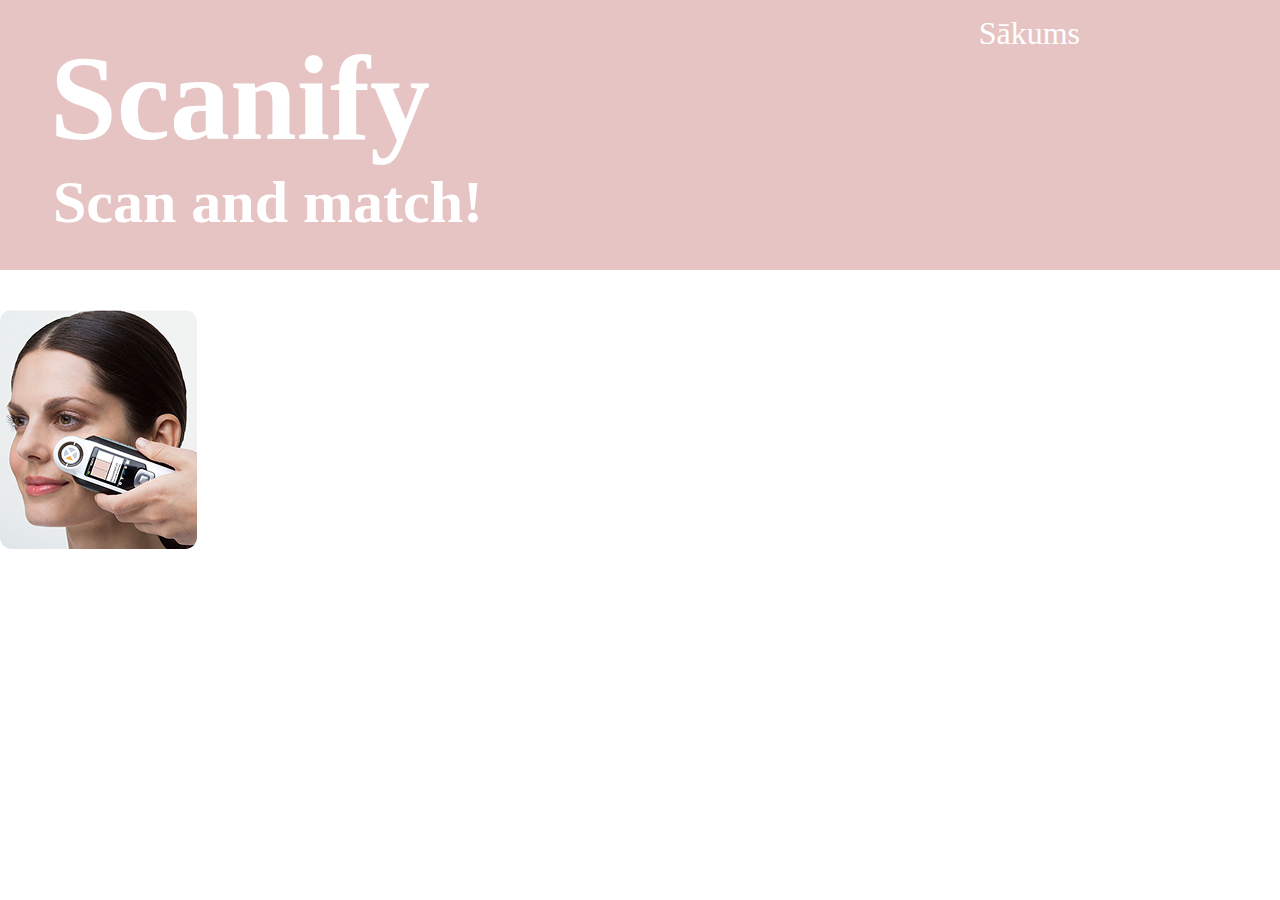
<file: galerija.html>
<!DOCTYPE html>
<html>

<head>
  <meta charset="utf-8">
  <meta name="viewport" content="width=device-width">
  <title>replit</title>
  <link href="kontakti.css" rel="stylesheet" type="text/css" />
</head>

<body>
  <div id="sakums">
    <div>
<h1 id="virsraksts">Scanify</h1>
  <h2 id="moto">Scan and match!</h2>
    </div>
    <div>
  <ul id="navigacija">
    <li>Sākums</li>
  </ul>
    </div>
  </div>
  <div id="container">
    <div id="galerija1">
      <img src="image.png">
 
  </div>
</file>
<file: kontakti.css>
* {
  margin: 0;
  padding: 0;
}
#sakums {
  background-color: #E6C4C4;
  height: 30vh;
  display: flex;
  justify-content: space-between;

}
#virsraksts{
  margin-left: 50px;
  color: white;
  font-size: 120px;
  margin-top: 30px;
}

#moto{
  margin-left: 53px;
  color: white;
  font-size: 60px;
}

li{
   display: inline;
  font-size: 32px;
  color: white;
  margin-right: 200px;
  }
ul{
  margin-top: 15px;
}
#gaisirozais{
 background-color: rgb(255,232,232);
  margin-top: 100px;
  padding-bottom:40px;
  margin-bottom: 400px;
  margin-right: 320px;
  border-top-right-radius: 40px;
  border-bottom-right-radius: 40px;
  display: flex;
}
img{
  margin-top: 40px;
}
#sakums-main{
  background-color: white;
  width: 260px;
  height: 60px;
  margin-right: 750px;
  text-align: center;
  margin-top: 60px;
   font-size: 50px;
  color: rgb(133,102,102);
}
#teksts{
  margin-top: 15px;
  font-size: 45px;
  text-align: center;
  margin-right: 150px;
  color: rgb(133,102,102);

}


#foto{
  margin-right: 30px;
}
</file>
